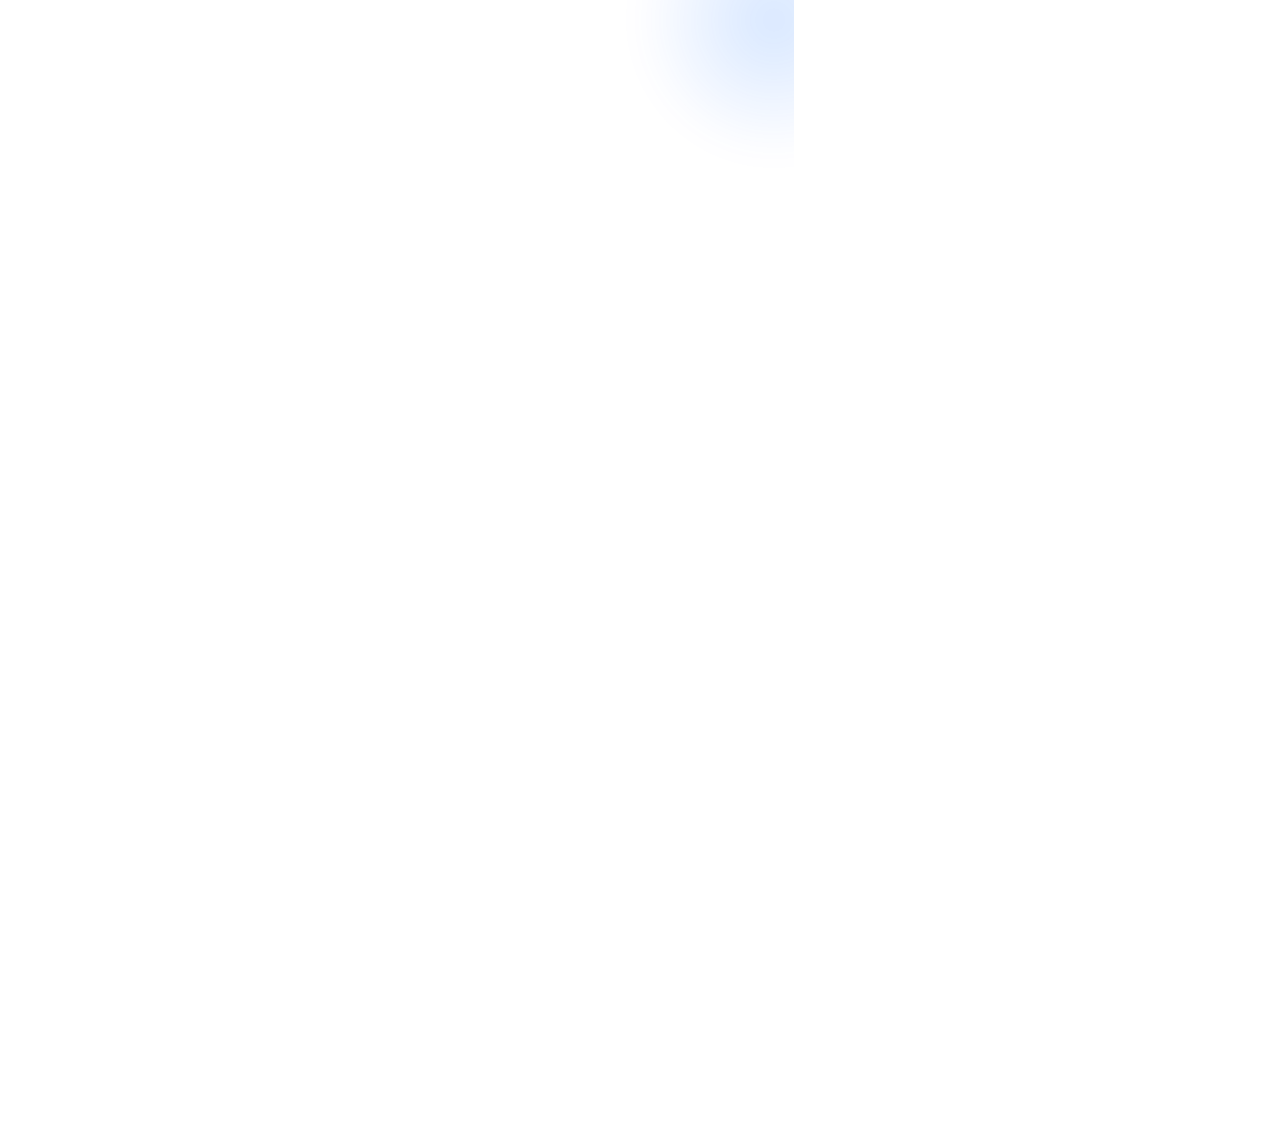
<file: claude/skills/designer/templates/print-document/a4-report.html>
<!doctype html>
<html lang="de">
<head>
  <meta charset="utf-8">
  <link rel="icon" href="data:,">
  <title><!-- DESIGNER:TITLE --></title>
  <style>
    /* --- CSS-Vars: werden vom Designer-Skill aus ./STYLE-GUIDE.md injiziert --- */
    :root {
      --color-bg: #ffffff;
      --color-fg: #0a0a0a;
      --color-primary: #0a0a0a;
      --color-secondary: #404040;
      --color-accent: #0066ff;
      --color-muted: rgba(10,10,10,0.55);
      --color-border: rgba(10,10,10,0.12);
      --color-card-bg: rgba(255,255,255,0.5);
      --font-heading: "Inter", system-ui, sans-serif;
      --font-body: "Inter", system-ui, sans-serif;
      --font-mono: "JetBrains Mono", ui-monospace, monospace;
      --space-base: 8px;
      --gutter: 24px;
      --max-width: 720px;
      --radius-base: 8px;
      --radius-pill: 999px;
    }

    @page { size: A4; margin: 0; }

    * { box-sizing: border-box; -webkit-font-smoothing: antialiased; }
    html, body { margin: 0; padding: 0; background: var(--color-bg); color: var(--color-fg); font-family: var(--font-body); -webkit-print-color-adjust: exact; print-color-adjust: exact; }

    .designer-page {
      position: relative;
      width: 210mm;
      height: 297mm;
      padding: 24mm 22mm;
      background: var(--color-bg);
      background-clip: padding-box;
      -webkit-background-clip: padding-box;
      transform: translateZ(0);
      overflow: hidden;
      page-break-after: always;
      break-after: page;
    }
    .designer-page:last-child { page-break-after: auto; break-after: auto; }

    .designer-ornament {
      position: absolute;
      pointer-events: none;
      width: 280px;
      height: 280px;
      top: -120px;
      right: -120px;
      background: radial-gradient(circle, var(--color-accent) 0%, transparent 70%);
      filter: blur(20px);
      opacity: 0.16;
      background-attachment: scroll;
    }

    h1 { font-family: var(--font-heading); font-weight: 600; font-size: 36px; line-height: 1.15; margin: 0 0 calc(var(--space-base) * 2) 0; color: var(--color-primary); letter-spacing: -0.01em; }
    h2 { font-family: var(--font-heading); font-weight: 600; font-size: 22px; line-height: 1.25; margin: calc(var(--space-base) * 4) 0 calc(var(--space-base) * 1.5) 0; color: var(--color-primary); }
    h3 { font-family: var(--font-heading); font-weight: 600; font-size: 16px; line-height: 1.3; margin: calc(var(--space-base) * 3) 0 var(--space-base) 0; color: var(--color-primary); text-transform: uppercase; letter-spacing: 0.06em; }
    p, li { font-size: 11pt; line-height: 1.55; color: var(--color-fg); margin: 0 0 calc(var(--space-base) * 1.5) 0; }
    em, .accent { color: var(--color-accent); font-style: italic; }
    a { color: var(--color-accent); text-decoration: none; border-bottom: 1px solid currentColor; }

    .meta { font-family: var(--font-mono); font-size: 9pt; color: var(--color-muted); letter-spacing: 0.04em; margin-bottom: calc(var(--space-base) * 4); }

    blockquote { border-left: 3px solid var(--color-accent); margin: 0 0 calc(var(--space-base) * 2) 0; padding-left: var(--gutter); font-style: italic; color: var(--color-secondary); }

    pre { background: var(--color-fg); color: var(--color-bg); font-family: var(--font-mono); font-size: 9pt; padding: calc(var(--space-base) * 2); border-radius: var(--radius-base); overflow: hidden; }
    code { font-family: var(--font-mono); font-size: 0.92em; }

    table { width: 100%; border-collapse: collapse; margin: 0 0 calc(var(--space-base) * 2) 0; font-size: 10pt; }
    th, td { text-align: left; padding: calc(var(--space-base) * 1.25) calc(var(--space-base) * 1.5); border-bottom: 1px solid var(--color-border); }
    th { font-weight: 600; color: var(--color-primary); }

    .footer { position: absolute; bottom: 12mm; left: 22mm; right: 22mm; display: flex; justify-content: space-between; font-family: var(--font-mono); font-size: 8.5pt; color: var(--color-muted); }
  </style>
</head>
<body data-format="a4-report">
  <section class="designer-page">
    <div class="designer-ornament"></div>
    <div class="meta"><!-- DESIGNER:META --></div>
    <h1><!-- DESIGNER:TITLE --></h1>
    <!-- DESIGNER:CONTENT -->
    <div class="footer"><span><!-- DESIGNER:FOOTER-LEFT --></span><span><!-- DESIGNER:FOOTER-RIGHT --></span></div>
  </section>
  <!-- Skill repliziert <section class="designer-page">...</section> N-mal bei Multi-Page -->
</body>
</html>
</file>
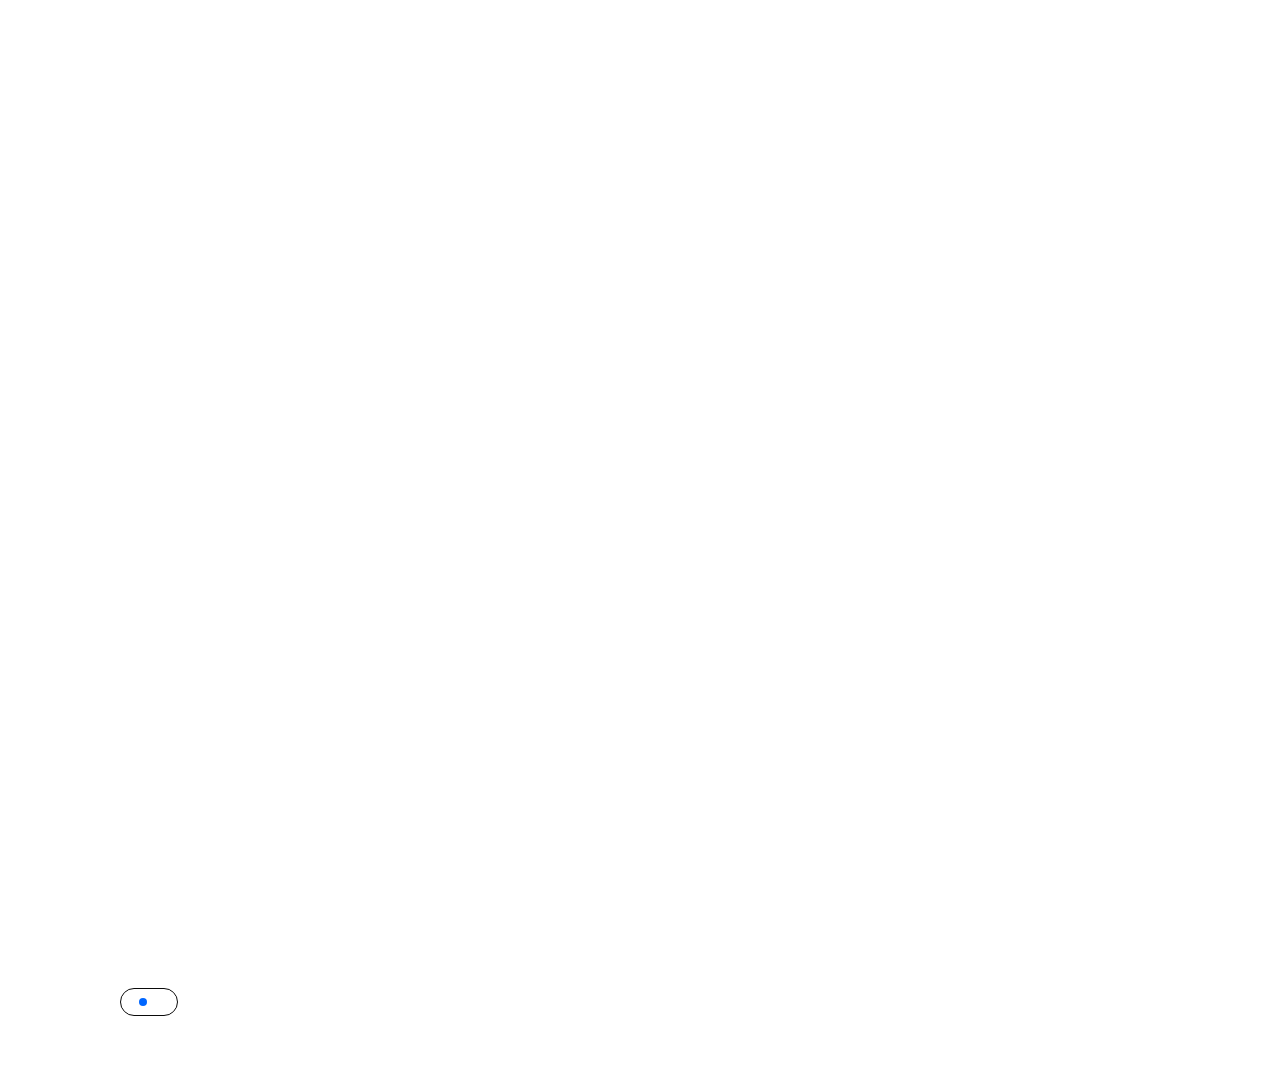
<file: claude/skills/designer/templates/slide-deck/16-9.html>
<!doctype html>
<html lang="de">
<head>
  <meta charset="utf-8">
  <link rel="icon" href="data:,">
  <title><!-- DESIGNER:TITLE --></title>
  <style>
    :root {
      --color-bg: #ffffff;
      --color-fg: #0a0a0a;
      --color-primary: #0a0a0a;
      --color-secondary: #404040;
      --color-accent: #0066ff;
      --color-muted: rgba(10,10,10,0.55);
      --color-border: rgba(10,10,10,0.08);
      --color-card-bg: rgba(255,255,255,0.5);
      --font-heading: "Inter", system-ui, sans-serif;
      --font-body: "Inter", system-ui, sans-serif;
      --font-mono: "JetBrains Mono", ui-monospace, monospace;
      --space-base: 8px;
      --gutter: 32px;
      --radius-base: 12px;
      --radius-pill: 999px;
    }

    @page { size: 1920px 1080px; margin: 0; }

    * { box-sizing: border-box; -webkit-font-smoothing: antialiased; }
    html, body { margin: 0; padding: 0; background: var(--color-bg); color: var(--color-fg); font-family: var(--font-body); -webkit-print-color-adjust: exact; print-color-adjust: exact; }

    .designer-slide {
      position: relative;
      width: 1920px;
      height: 1080px;
      padding: 96px 120px;
      background: var(--color-bg);
      background-clip: padding-box;
      -webkit-background-clip: padding-box;
      transform: translateZ(0);
      overflow: hidden;
      page-break-after: always;
      break-after: page;
      display: flex;
      flex-direction: column;
      justify-content: flex-start;
    }
    .designer-slide:last-child { page-break-after: auto; break-after: auto; }

    .designer-ornament {
      position: absolute;
      pointer-events: none;
      width: 700px;
      height: 700px;
      top: -200px;
      right: -200px;
      background: radial-gradient(circle, var(--color-accent) 0%, transparent 70%);
      filter: blur(40px);
      opacity: 0.16;
      background-attachment: scroll;
    }

    .eyebrow { font-family: var(--font-body); font-weight: 600; font-size: 18px; text-transform: uppercase; letter-spacing: 0.28em; color: var(--color-accent); margin-bottom: 32px; }

    h1 { font-family: var(--font-heading); font-weight: 400; font-size: 96px; line-height: 1.05; letter-spacing: -0.02em; margin: 0 0 48px 0; color: var(--color-primary); }
    h1 em, .accent { color: var(--color-accent); font-style: italic; }

    h2 { font-family: var(--font-heading); font-weight: 600; font-size: 32px; line-height: 1.2; margin: 0 0 24px 0; color: var(--color-primary); }

    p, li { font-size: 24px; line-height: 1.45; color: var(--color-fg); margin: 0 0 16px 0; }
    ul { padding-left: 32px; margin: 0 0 24px 0; }

    .footer-row { position: absolute; bottom: 64px; left: 120px; right: 120px; display: flex; justify-content: space-between; align-items: center; font-family: var(--font-mono); font-size: 18px; color: var(--color-muted); letter-spacing: 0.04em; }

    .tag { display: inline-flex; align-items: center; gap: 12px; border: 1.5px solid var(--color-primary); border-radius: var(--radius-pill); padding: 9px 18px; font-size: 14px; font-weight: 700; letter-spacing: 0.22em; text-transform: uppercase; color: var(--color-primary); }
    .dot { width: 8px; height: 8px; border-radius: 50%; background: var(--color-accent); }
  </style>
</head>
<body data-format="slide-16-9">
  <!-- DESIGNER:FRAMES -->
  <section class="designer-slide">
    <div class="designer-ornament"></div>
    <div class="eyebrow"><!-- DESIGNER:EYEBROW --></div>
    <h1><!-- DESIGNER:TITLE --></h1>
    <div><!-- DESIGNER:CONTENT --></div>
    <div class="footer-row">
      <div class="tag"><span class="dot"></span><span><!-- DESIGNER:TAG --></span></div>
      <div><!-- DESIGNER:SLIDE-NUMBER --></div>
    </div>
  </section>
  <!-- Skill repliziert <section class="designer-slide">...</section> N-mal pro Slide -->
</body>
</html>
</file>
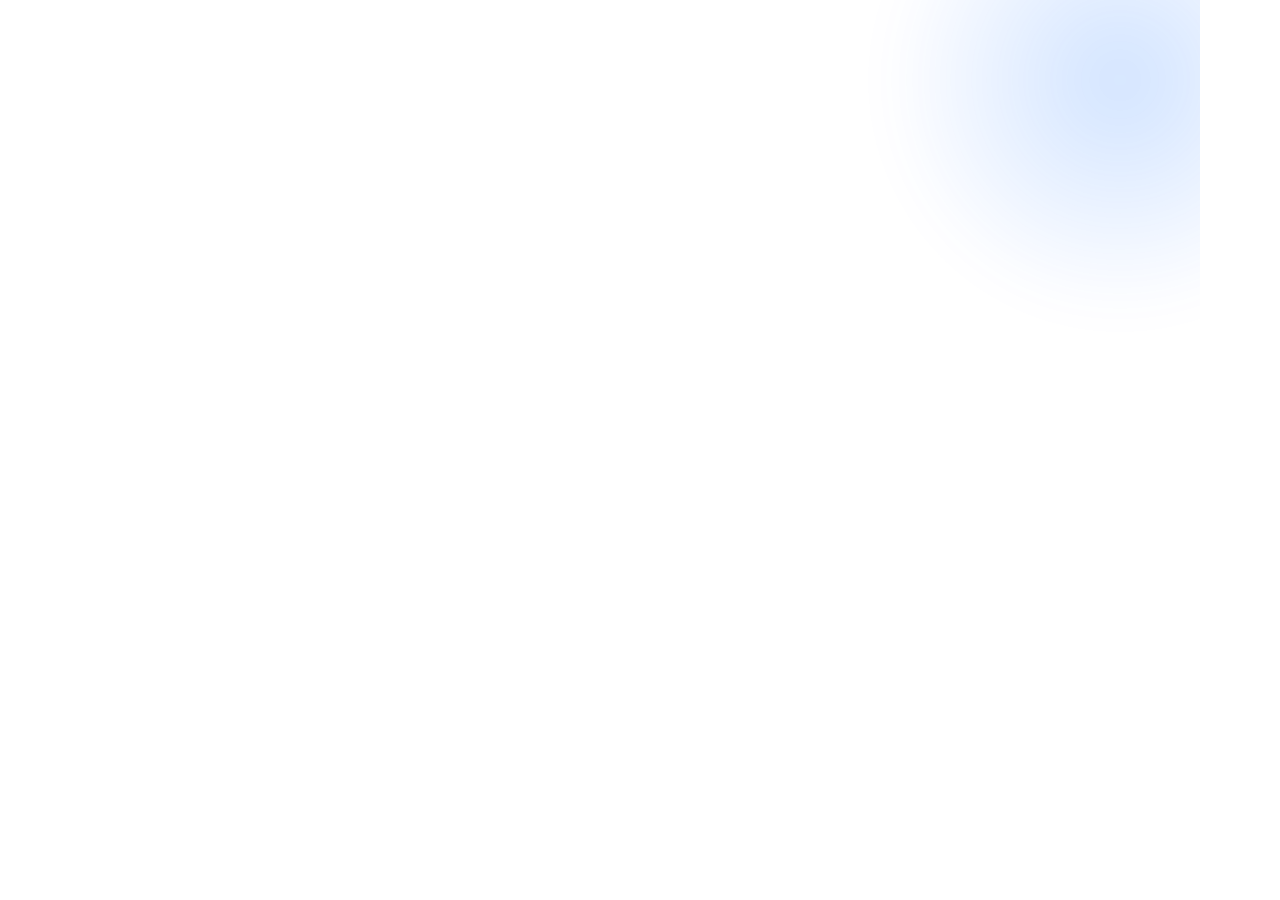
<file: claude/skills/designer/templates/web-social/linkedin-post.html>
<!doctype html>
<html lang="de">
<head>
  <meta charset="utf-8">
  <link rel="icon" href="data:,">
  <title><!-- DESIGNER:TITLE --></title>
  <style>
    :root {
      --color-bg: #ffffff;
      --color-fg: #0a0a0a;
      --color-primary: #0a0a0a;
      --color-secondary: #404040;
      --color-accent: #0066ff;
      --color-muted: rgba(10,10,10,0.55);
      --color-border: rgba(10,10,10,0.08);
      --font-heading: "Inter", system-ui, sans-serif;
      --font-body: "Inter", system-ui, sans-serif;
      --font-mono: "JetBrains Mono", ui-monospace, monospace;
      --space-base: 8px;
      --gutter: 24px;
      --radius-base: 16px;
      --radius-pill: 999px;
    }

    * { box-sizing: border-box; -webkit-font-smoothing: antialiased; }
    html, body { margin: 0; padding: 0; background: var(--color-bg); color: var(--color-fg); font-family: var(--font-body); }

    .designer-canvas {
      position: relative;
      width: 1200px;
      height: 627px;
      padding: 64px 72px;
      background: var(--color-bg);
      background-clip: padding-box;
      -webkit-background-clip: padding-box;
      transform: translateZ(0);
      overflow: hidden;
      display: flex;
      flex-direction: column;
      justify-content: space-between;
    }

    .designer-ornament {
      position: absolute;
      pointer-events: none;
      width: 480px;
      height: 480px;
      top: -160px;
      right: -160px;
      background: radial-gradient(circle, var(--color-accent) 0%, transparent 70%);
      filter: blur(30px);
      opacity: 0.18;
      background-attachment: scroll;
    }

    .eyebrow { font-family: var(--font-body); font-weight: 600; font-size: 14px; text-transform: uppercase; letter-spacing: 0.28em; color: var(--color-accent); margin-bottom: 20px; }

    h1 { font-family: var(--font-heading); font-weight: 600; font-size: 56px; line-height: 1.1; letter-spacing: -0.02em; margin: 0 0 24px 0; color: var(--color-primary); max-width: 18ch; }
    h1 em, .accent { color: var(--color-accent); font-style: italic; }

    .lede { font-size: 22px; line-height: 1.4; color: var(--color-secondary); max-width: 38ch; }

    .footer-row { display: flex; justify-content: space-between; align-items: center; font-family: var(--font-mono); font-size: 14px; color: var(--color-muted); letter-spacing: 0.04em; }
    .footer-row .author { font-weight: 600; color: var(--color-primary); letter-spacing: 0; font-family: var(--font-body); }
  </style>
</head>
<body data-format="linkedin-post">
  <section class="designer-canvas">
    <div class="designer-ornament"></div>
    <div>
      <div class="eyebrow"><!-- DESIGNER:EYEBROW --></div>
      <h1><!-- DESIGNER:TITLE --></h1>
      <div class="lede"><!-- DESIGNER:CONTENT --></div>
    </div>
    <div class="footer-row">
      <div class="author"><!-- DESIGNER:AUTHOR --></div>
      <div><!-- DESIGNER:META --></div>
    </div>
  </section>
</body>
</html>
</file>
